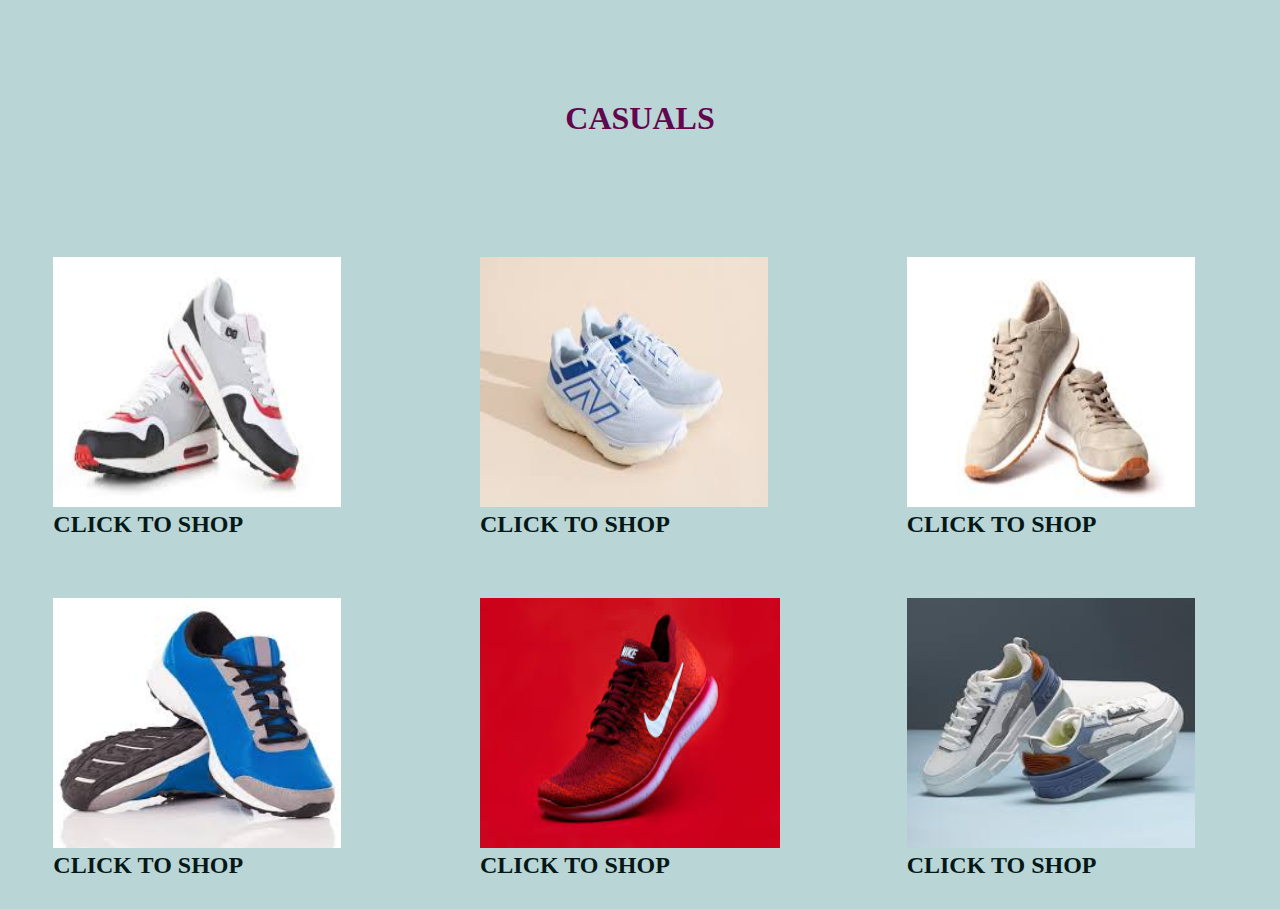
<file: hunar intern/index.html>
<!DOCTYPE html>
<html lang="en">

<head>
    <meta charset="UTF-8">
    <meta name="viewport" content="width=device-width, initial-scale=1.0">
    <title>shoe</title>
    <link href="style.css" rel="stylesheet">
    <link href="https://cdnjs.cloudflare.com/ajax/libs/font-awesome/4.7.0/css/font-awesome.css" rel="stylesheet">
</head>

<body>
    <h1>CASUALS</h1>
    <div class="container">

        <div>
            <a href="buy.html">   <img src="./images (1).jpeg" height="250px" width="288px"></a>
            <h2>CLICK TO SHOP</h2>
            <p</p>


        </div>
        <div>
            <a href="buy.html">  <img src="./images (2).jpeg" height="250px" width="288px"></a>
            <h2>CLICK TO SHOP</h2>
            <p></p>

        </div>
        <div>
            <a href="buy.html"> <img src="./images (3).jpeg" height="250px" width="288px"></a>
            <h2>CLICK TO SHOP</h2>
            <p></p>


        </div>
        <div>
            <a href="buy.html">  <img src="./images (4).jpeg" height="250px" width="288px"></a>
            <h2>CLICK TO SHOP</h2>
            <p></p></div>
        <div>
            <a href="buy.html">   <img src="./images.jpeg" height="250px" width="300px"></a>
            <h2>CLICK TO SHOP</h2>
            <p></p>
      </div>
      <div>
        <a href="buy.html"><img src="./images (5).jpeg" height="250px" width="288px"></a>
        <h2>CLICK TO SHOP</h2>
        <p></p>
  </div>



    </div>
</body>

</html>
</file>
<file: hunar intern/style.css>
*{
    padding:0%;
    margin: 0%;
}
h1{margin-top:100px;
   text-align: center;
   color: rgb(100, 6, 77);
   
}
body{
    background-color: rgb(185, 213, 213);
}
.container{
    display: flex;
    flex-wrap:wrap;
    margin-top:90px;
    justify-content:space-around;
}
.container div{
    width:330px;
    color: rgb(133, 7, 45);

    margin:30px;
    flex-basis:25%;
   
   
}
.container h2{
    color: rgb(5, 24, 24);
}
.container div:hover{
    transform: scale(1.1);
    
   
}
</file>
